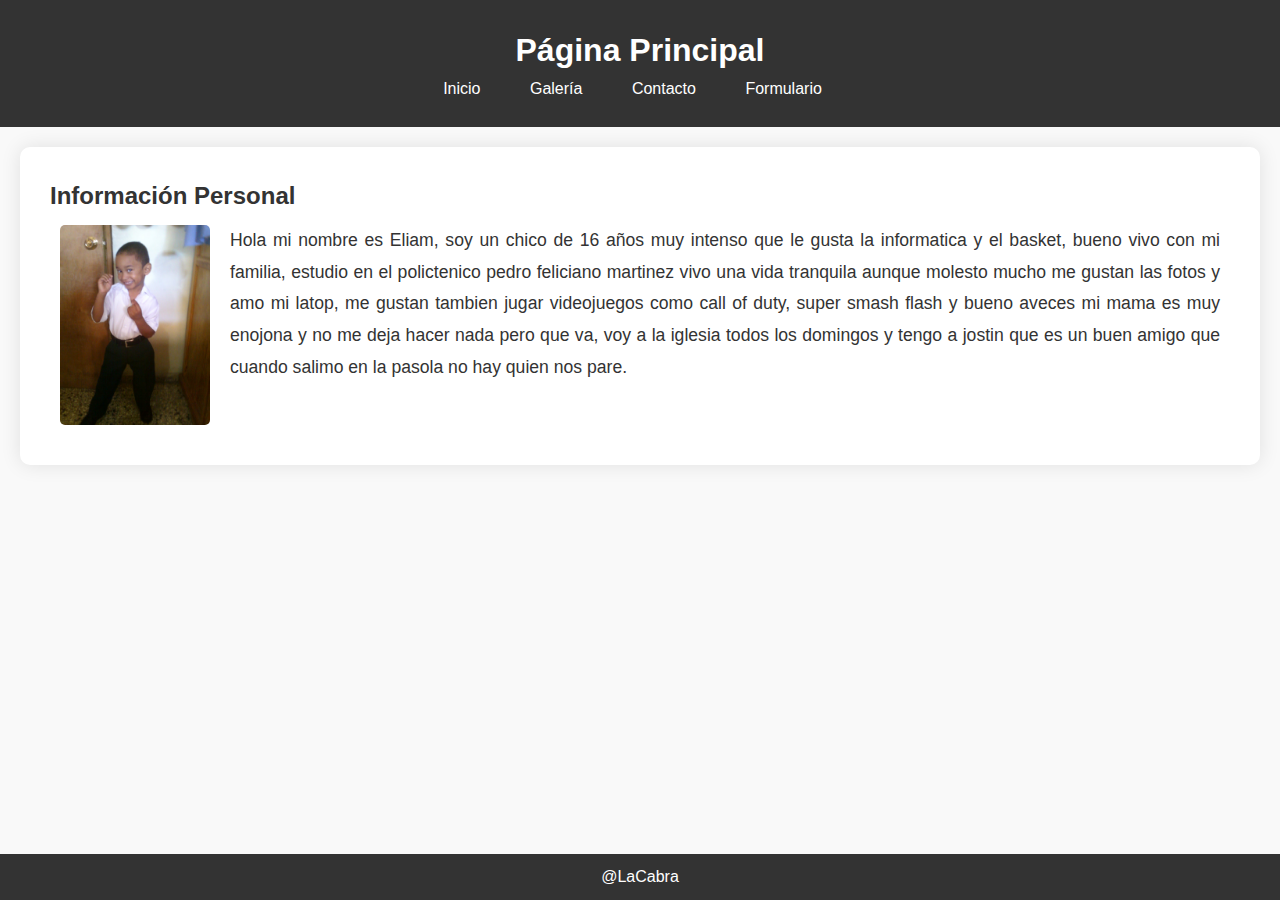
<file: index.html>
<!DOCTYPE html>
<html lang="es">
<head>
    <meta charset="UTF-8">
    <meta name="viewport" content="width=device-width, initial-scale=1.0">
    <title>Página Principal</title>
    <link rel="icon" href="img/sitio-web.png">
    <link rel="stylesheet" href="estilos.css">
</head>
<body>
    <header>
        <h1>Página Principal</h1>
        <nav>
            <ul>
                <li><a href="index.html">Inicio</a></li>
                <li><a href="galeria.html">Galería</a></li>
                <li><a href="contacto.html">Contacto</a></li>
                <li><a href="formulario.html">Formulario</a></li>
            </ul>
        </nav>
    </header>

    <main>
        <section>
            <h2>Información Personal</h2>
            <table class="Tabla">
                <tr>
                    <td>
                        <img src="img/Imagen de WhatsApp 2024-06-02 a las 11.01.53_132e4a77.jpg" alt="">
                    </td>
                    <td>
                        <p>Hola mi nombre es Eliam, soy un chico de 16 años muy intenso que le gusta la informatica y el basket, bueno vivo con mi familia, estudio en el polictenico pedro feliciano martinez vivo una vida tranquila aunque molesto mucho me gustan las fotos y amo mi latop, me gustan tambien jugar videojuegos como call of duty, super smash flash y bueno aveces mi mama es muy enojona y no me deja hacer nada pero que va, voy a la iglesia todos los domingos y tengo a jostin que es un buen amigo que cuando salimo en la pasola no hay quien nos pare. </p>
                    </td>
                </tr>
            </table>
        </section>
    </main>

    <footer>
        @LaCabra
    </footer>
</body>
</html>
</file>
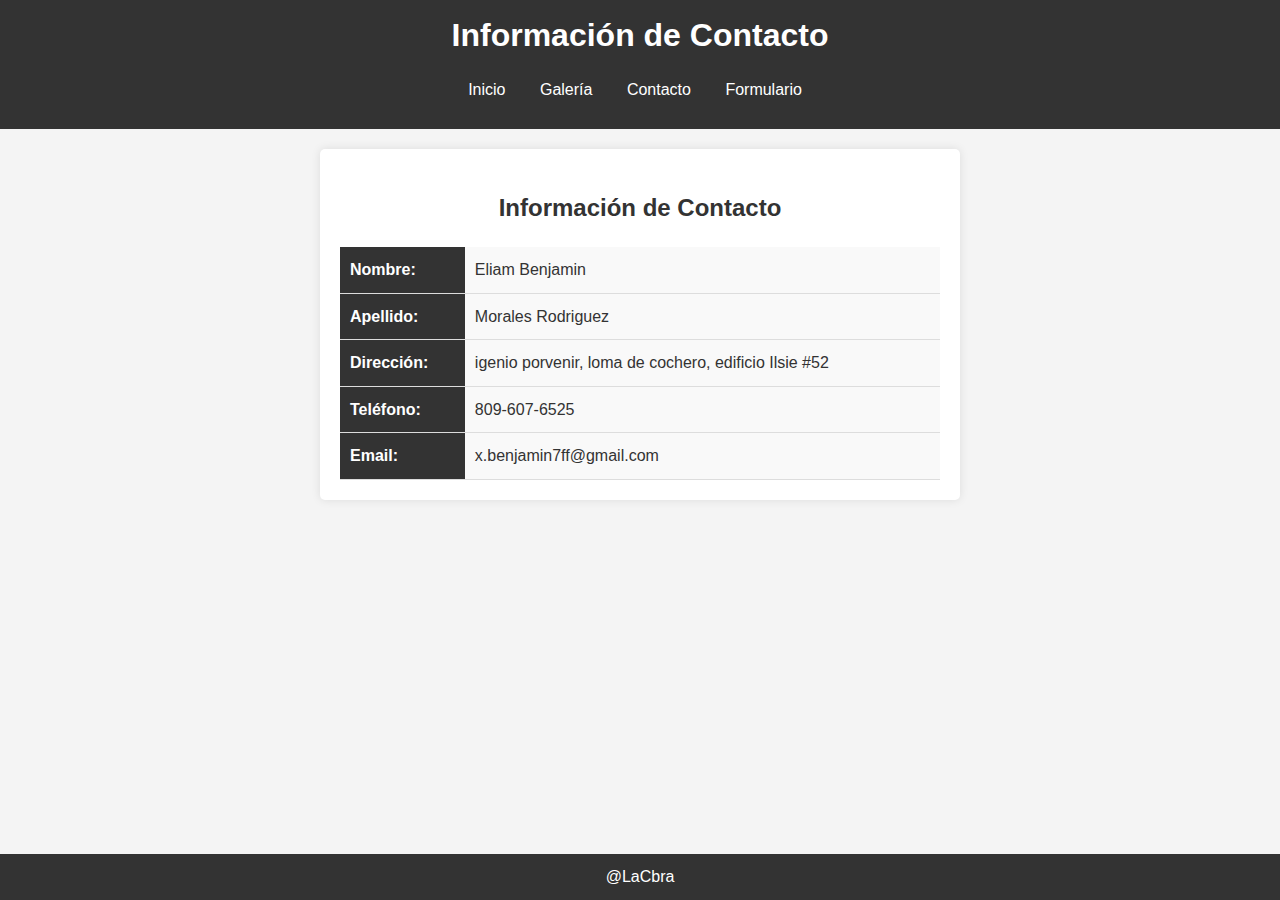
<file: contacto.html>
<!DOCTYPE html>
<html lang="es">
<head>
    <meta charset="UTF-8">
    <meta name="viewport" content="width=device-width, initial-scale=1.0">
    <title>Información de Contacto</title>
    <link rel="icon" href="img/sitio-web.png">
    <link rel="stylesheet" href="contacto.css">
</head>
<body>
    <header>
        <h1>Información de Contacto</h1>
        <nav>
            <ul>
                <li><a href="index.html">Inicio</a></li>
                <li><a href="galeria.html">Galería</a></li>
                <li><a href="contacto.html">Contacto</a></li>
                <li><a href="formulario.html">Formulario</a></li>
            </ul>
        </nav>
    </header>

    <main>
        <section>
            <h2>Información de Contacto</h2>
            <table>
                <tr>
                    <th>Nombre:</th>
                    <td>Eliam Benjamin</td>
                </tr>
                <tr>
                    <th>Apellido:</th>
                    <td>Morales Rodriguez</td>
                </tr>
                <tr>
                    <th>Dirección:</th>
                    <td>igenio porvenir, loma de cochero, edificio Ilsie #52</td>
                </tr>
                <tr>
                    <th>Teléfono:</th>
                    <td>809-607-6525</td>
                </tr>
                <tr>
                    <th>Email:</th>
                    <td>x.benjamin7ff@gmail.com</td>
                </tr>
            </table>
        </section>
    </main>

    <footer>
        @LaCbra
    </footer>
</body>
</html>
</file>
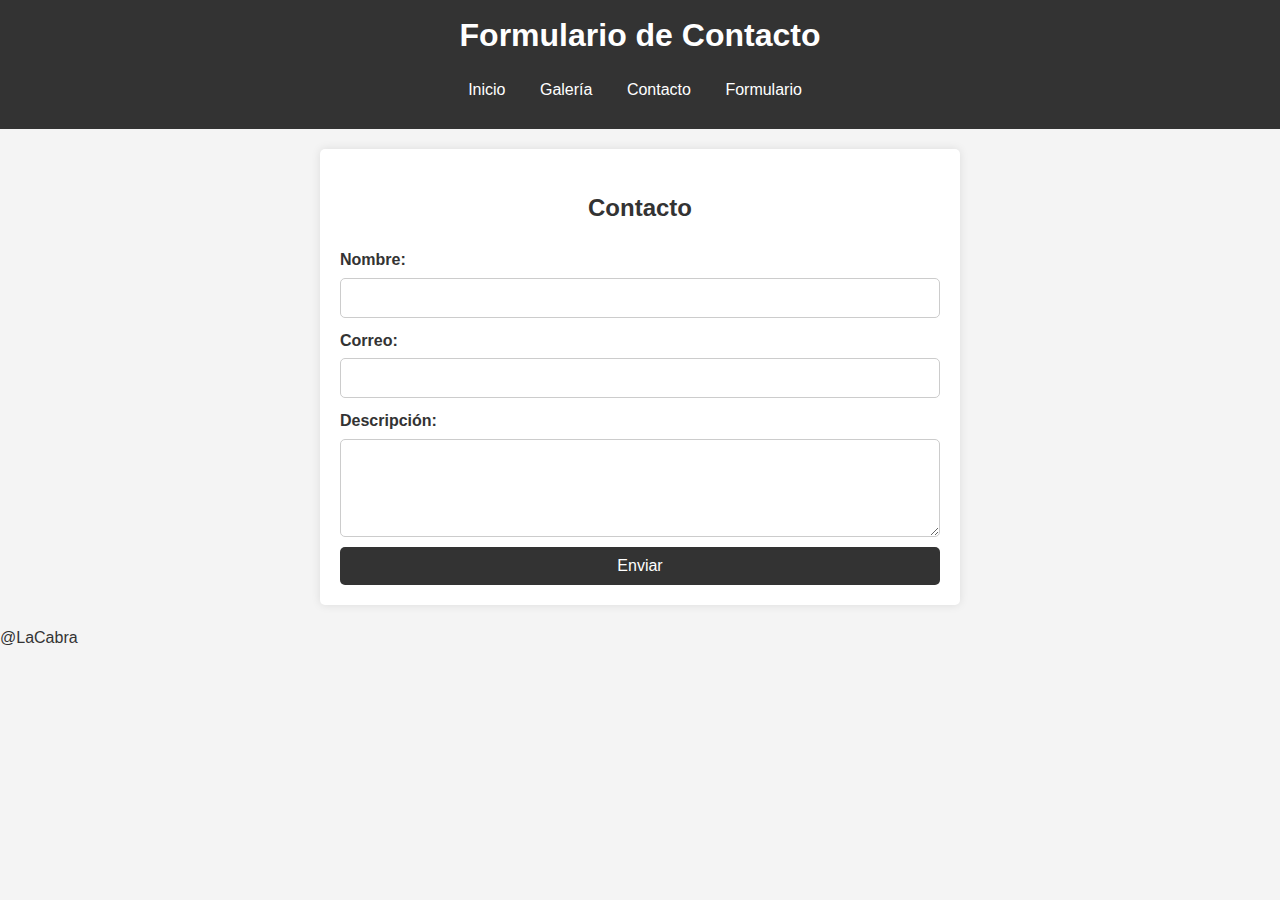
<file: formulario.html>
<!DOCTYPE html>
<html lang="es">
<head>
    <meta charset="UTF-8">
    <meta name="viewport" content="width=device-width, initial-scale=1.0">
    <title>Formulario de Contacto</title>
    <link rel="icon" href="img/sitio-web.png">
    <link rel="stylesheet" href="formulario.css">
</head>
<body>
    <header>
        <h1>Formulario de Contacto</h1>
        <nav>
            <ul>
                <li><a href="index.html">Inicio</a></li>
                <li><a href="galeria.html">Galería</a></li>
                <li><a href="contacto.html">Contacto</a></li>
                <li><a href="formulario.html">Formulario</a></li>
            </ul>
        </nav>
    </header>

    <main>
        <section>
            <h2>Contacto</h2>
            <form>
                <div class="Formulario">
                    <label for="nombre">Nombre:</label>
                    <input type="text" id="nombre" name="nombre" required>
                </div>

                <div class="Formulario">
                    <label for="correo">Correo:</label>
                    <input type="email" id="correo" name="correo" required>
                </div>

                <div class="Formulario">
                    <label for="descripcion">Descripción:</label>
                    <textarea id="descripcion" name="descripcion" rows="4" required></textarea>
                </div>

                <input type="submit" value="Enviar">
            </form>
        </section>
    </main>

    <footer>
        @LaCabra
    </footer>
</body>
</html>
</file>
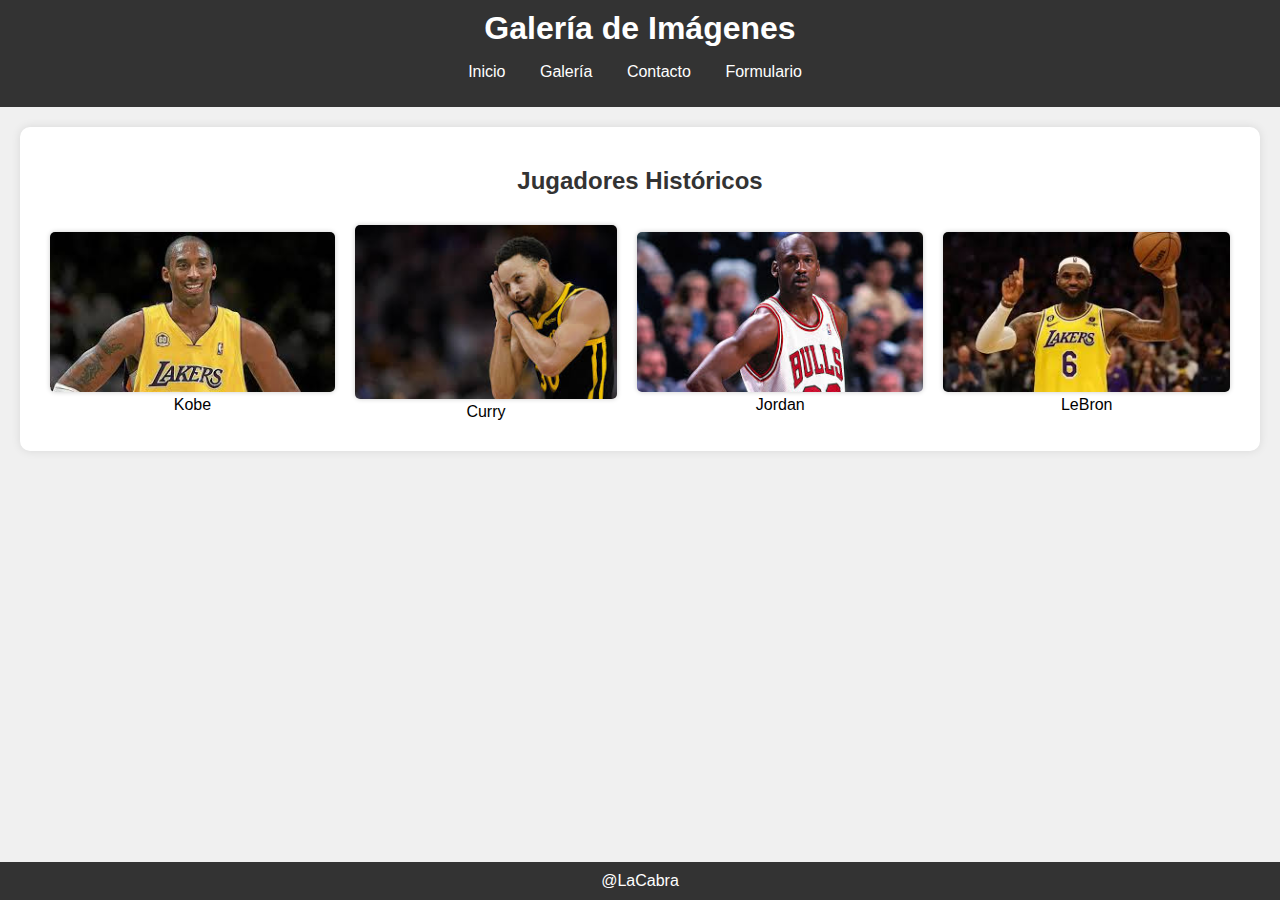
<file: galeria.html>
<!DOCTYPE html>
<html lang="es">
<head>
    <meta charset="UTF-8">
    <meta name="viewport" content="width=device-width, initial-scale=1.0">
    <title>Galería de Imágenes</title>
    <link rel="icon" href="img/sitio-web.png">
    <link rel="stylesheet" href="galeria.css"> 
</head>
<body>
    <header>
        <h1>Galería de Imágenes</h1>
        <nav>
            <ul>
                <li><a href="index.html">Inicio</a></li>
                <li><a href="galeria.html">Galería</a></li>
                <li><a href="contacto.html">Contacto</a></li>
                <li><a href="formulario.html">Formulario</a></li>
            </ul>
        </nav>
    </header>

    <main>
        <section>
            <h2>Jugadores Históricos</h2>
            <table>
                <tr>
                    <td>
                        <img src="img/descarga.jpeg" alt="Imagen 1">
                        <br>
                        Kobe
                    </td>
                    <td>
                        <img src="img/descarga (3).jpeg" alt="Imagen 2">
                        <br>
                        Curry
                    </td>
                    <td>
                        <img src="img/descarga (2).jpeg" alt="Imagen 3">
                        <br>
                        Jordan
                    </td>
                    <td>
                        <img src="img/descarga (1).jpeg" alt="Imagen 4">
                        <br>
                        LeBron
                    </td>
                    
                </tr>
            </table>
        </section>
    </main>

    <footer>
         @LaCabra 
    </footer>
</body>
</html>
</file>
<file: estilos.css>
* {
    margin: 0;
    padding: 0;
    box-sizing: border-box;
}


body {
    font-family: 'Segoe UI', Tahoma, Geneva, Verdana, sans-serif;
    background-color: #f9f9f9;
    color: #333;
    line-height: 1.6;
}

header {
    background: #333;
    color: #fff;
    padding: 25px 0;
    text-align: center;
}

header h1 {
    margin: 0;
    font-size: 2rem;
}

nav ul {
    list-style: none;
    padding: 0;
}

nav ul li {
    display: inline;
    margin-right: 15px;
}

nav ul li a {
    color: #fff;
    text-decoration: none;
    padding: 10px 15px;
    border-radius: 5px;
    transition: background-color 0.3s ease;
}

nav ul li a:hover {
    background: #555;
}

main {
    padding: 20px;
}

main section {
    background: #fff;
    padding: 30px;
    margin-bottom: 30px;
    border-radius: 10px;
    box-shadow: 0 0 20px rgba(0, 0, 0, 0.1);
}

main section img {
    max-width: 100%;
    height: auto;
    display: block;
    margin: 0 auto 20px;
    border-radius: 5px;
}

main section p {
    text-align: justify;
    font-size: 1.1rem;
    line-height: 1.8;
}

footer {
    background: #333;
    color: #fff;
    text-align: center;
    padding: 10px 0;
    position: fixed;
    width: 100%;
    bottom: 0;
}


.Tabla {
    width: 100%;
    border-collapse: collapse;
}

.Tabla td {
    padding: 10px;
    vertical-align: top;
}

.Tabla img {
    max-width: 150px;
    height: auto;
    display: block;
    margin: 0 auto;
    border-radius: 5px;
}
</file>
<file: contacto.css>
body {
    font-family: Arial, sans-serif;
    background-color: #f4f4f4;
    color: #333;
    line-height: 1.6;
    margin: 0;
    padding: 0;
}

header {
    background: #333;
    color: #fff;
    padding: 10px 0;
    text-align: center;
}

header h1 {
    margin: 0;
}

nav ul {
    list-style: none;
    padding: 0;
}

nav ul li {
    display: inline;
    margin-right: 10px;
}

nav ul li a {
    color: #fff;
    text-decoration: none;
    padding: 5px 10px;
}

nav ul li a:hover {
    background: #575757;
    border-radius: 5px;
}

main {
    padding: 20px;
}

section {
    max-width: 600px;
    margin: 0 auto;
    background-color: #fff;
    padding: 20px;
    box-shadow: 0 0 10px rgba(0, 0, 0, 0.1);
    border-radius: 5px;
}

section h2 {
    text-align: center;
    margin-bottom: 20px;
}

table {
    width: 100%;
    border-collapse: collapse;
    margin-top: 20px;
}

table th,
table td {
    padding: 10px;
    text-align: left;
    border-bottom: 1px solid #ddd;
}

table th {
    background-color: #333;
    color: #fff;
}

table td {
    background-color: #f9f9f9;
}

footer {
    background: #333;
    color: #fff;
    text-align: center;
    padding: 10px 0;
    position: fixed;
    width: 100%;
    bottom: 0;
}
</file>
<file: formulario.css>
body {
    font-family: Arial, sans-serif;
    background-color: #f4f4f4;
    color: #333;
    line-height: 1.6;
    margin: 0;
    padding: 0;
}

header {
    background: #333;
    color: #fff;
    padding: 10px 0;
    text-align: center;
}

header h1 {
    margin: 0;
}

nav ul {
    list-style: none;
    padding: 0;
}

nav ul li {
    display: inline;
    margin-right: 10px;
}

nav ul li a {
    color: #fff;
    text-decoration: none;
    padding: 5px 10px;
}

nav ul li a:hover {
    background: #575757;
    border-radius: 5px;
}

main {
    padding: 20px;
}

section {
    max-width: 600px;
    margin: 0 auto;
    background-color: #fff;
    padding: 20px;
    box-shadow: 0 0 10px rgba(0, 0, 0, 0.1);
    border-radius: 5px;
}

section h2 {
    text-align: center;
    margin-bottom: 20px;
}

form {
    display: grid;
    gap: 10px;
}

.Formulario {
    display: grid;
    gap: 5px;
}

.Formulario label {
    font-weight: bold;
}

.Formulario input[type="text"],
.Formulario input[type="email"],
.Formulario textarea {
    width: 100%;
    padding: 10px;
    font-size: 1rem;
    border: 1px solid #ccc;
    border-radius: 5px;
    box-sizing: border-box;
}

.Formulario textarea {
    resize: vertical;
}

input[type="submit"] {
    width: 100%;
    padding: 10px;
    background-color: #333;
    color: #fff;
    border: none;
    border-radius: 5px;
    cursor: pointer;
    font-size: 1rem;
}

input[type="submit"]:hover {
    background-color: #575757;
}
</file>
<file: galeria.css>
body {
    font-family: Arial, sans-serif;
    background-color: #f0f0f0;
    margin: 0;
    padding: 0;
}
header {
    background-color: #333;
    color: #fff;
    padding: 10px 20px;
    text-align: center;
}
header h1 {
    margin: 0;
}
nav ul {
    list-style-type: none;
    padding: 0;
    text-align: center;
}
nav ul li {
    display: inline-block;
    margin-right: 10px;
}
nav ul li a {
    color: #fff;
    text-decoration: none;
    padding: 5px 10px;
    border-radius: 5px;
    transition: background-color 0.3s;
}
nav ul li a:hover {
    background-color: #555;
}
main {
    padding: 20px;
}
section {
    background-color: #fff;
    padding: 20px;
    margin-bottom: 20px;
    border-radius: 10px;
    box-shadow: 0 0 10px rgba(0,0,0,0.1);
}
h2 {
    text-align: center;
    margin-bottom: 20px;
    font-size: 24px;
    color: #333;
}
table {
    width: 100%;
    border-collapse: collapse;
}
table td {
    text-align: center;
    padding: 10px;
}
table img {
    max-width: 100%;
    height: auto;
    border-radius: 5px;
    box-shadow: 0 0 5px rgba(0,0,0,0.2);
}
footer {
    background-color: #333;
    color: #fff;
    text-align: center;
    padding: 10px 0;
    position: fixed;
    bottom: 0;
    width: 100%;
}
</file>
